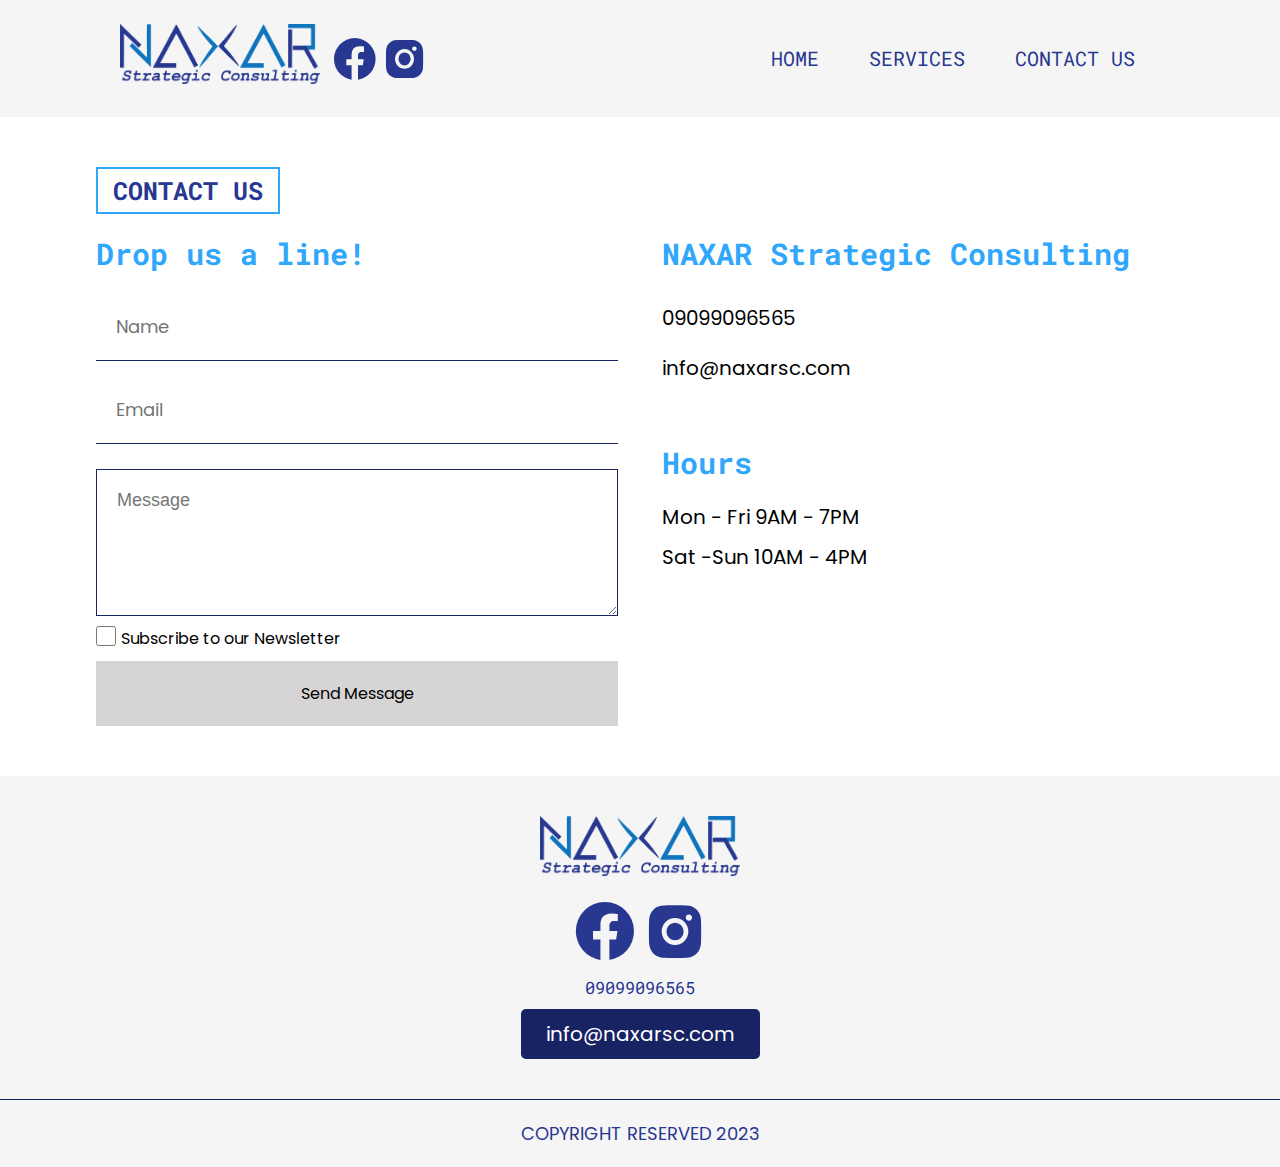
<file: contact-us.html>
<!DOCTYPE html>
<html lang="en">
<head>
    <meta charset="UTF-8">
    <meta name="viewport" content="width=device-width, initial-scale=1.0">
    <link rel="stylesheet" href="css/contact.css">
    <link href="https://fonts.googleapis.com/css2?family=Poppins:ital,wght@0,100;0,200;0,300;0,400;0,500;0,600;0,700;0,800;0,900;1,100;1,200;1,300;1,400;1,500;1,600;1,700;1,800;1,900&family=Roboto+Mono:ital,wght@0,100..700;1,100..700&display=swap" rel="stylesheet">
    <link href='https://unpkg.com/boxicons@2.1.4/css/boxicons.min.css' rel='stylesheet'>
    <title>naxarsc.com/contact-us</title>
</head>
<body>
     <!-- Navbar -->
     <section class="navbar">
        <nav>
            <div class="logo">
                <a href=""><img src="img/naxar.png" alt="" class="img-logo"></a>
                <div class="social-links">
                    <a href="" class="social-log"><i class='bx bxl-facebook-circle'></i></a>
                    <a href="" class="social-log"><i class='bx bxl-instagram-alt' ></i></a>
                </div>
            </div>
            <ul class="menu">
                <li><a href="index.html">HOME</a></li>
                <li><a href="services.html">SERVICES</a></li>
                <!-- <li><a href="team.html">TEAM</a></li> -->
                <li><a href="contact-us.html">CONTACT US</a></li>
            </ul>
            <div class="burger">
                <div class="line1"></div>
                <div class="line2"></div>
                <div class="line3"></div>
            </div>
        </nav>
    </section>


    <section class="contact-us">
        <div class="title-contact">
            <h2>CONTACT US</h2>
        </div>
        <div class="main-contact">
            <div class="left-contact">
                <div class="form-title">
                    <h2>Drop us a line!</h2>
                </div>
                <form action="https://formspree.io/f/mgegonjr" method="POST">
                    <input type="text" placeholder="Name"  name="Name" required>
                    <input type="email" placeholder="Email"  name="Email" required>
                    <textarea name="Message" id="Message" placeholder="Message" rows="5" required></textarea>
                    <div class="newsletter">
                        <input type="checkbox" class="check">
                        <p>Subscribe to our Newsletter</p>
                    </div>
                    <div class="submit">
                        <button type="submit">Send Message</button>
                    </div>
                </form>
            </div>
            <div class="right-contact">
                <div class="location">
                    <h2>NAXAR Strategic Consulting</h2>
                    <div class="num-email">
                        <p>09099096565</p>
                        <p>info@naxarsc.com</p>
                    </div>
                </div>

                <div class="hours">
                    <h2>Hours</h2>
                    <p>Mon - Fri 9AM - 7PM</p>
                    <p>Sat -Sun 10AM - 4PM</p>
                </div>
            </div>
        </div>
    </section>

     <footer>
        <div class="main-footer">
            <div class="logo">
                <img src="img/naxar.png" alt="">
            </div>
            <div class="socials">
                <a href="" class="social-log"><i class='bx bxl-facebook-circle'></i></a>
                <a href="" class="social-log"><i class='bx bxl-instagram-alt' ></i></a>
            </div>
            <div class="contact">
                <p>09099096565</p>
                <a href="mailto:info@naxarsc.com">info@naxarsc.com</a>
            </div>
            <div class="copyright">
                <p>COPYRIGHT RESERVED 2023</p>
            </div>
        </div>
    </footer>

    <script src="consultation.js"></script>
</body>
</html>
</file>
<file: css/contact.css>
*{
    margin: 0;
    padding: 0;
    box-sizing: border-box;
    font-family: "Poppins", sans-serif;

}
html{
    scroll-behavior: smooth;
}
a{
    text-decoration: none;
}

/* navbar */
.navbar{
  width: 100%;
  /* position: fixed;
  z-index: 1000; */
  display: flex;
  justify-content: center;
  align-items: center;
  background-color: #F5F5F5;
}
nav{
  display: flex;
  justify-content: space-between;
  align-items: center;
  background-color: #F5F5F5;
  padding: 1.5rem;
  width: 85%;
}
.logo{
  display: flex;
  justify-content: center;
  align-items: center;
}
.logo a{
  font-size: 1.5rem;
  font-weight: bold;
  color: darkgrey;
  text-decoration: none;
  margin-right: 10px;
}
.logo a .img-logo{
  width: 200px;
  height: 60px;
}
.logo .social-links{
  display: flex;
  justify-content: center;
  align-items: center;
}
.social-links a{
  margin: 0;
}
.social-links a i{
  color: #283790;

  font-size: 50px;
  margin-right: 0 !important;
  display: flex;
  justify-content: center;
  align-items: center;
  transition: 0.5s ease;
}
.social-links a i:hover{
  color: #31a7fc;
}
.menu{
  display: flex;
  list-style: none;
  margin: 0;
  padding: 0;

}
.menu li a{
  text-decoration: none;
  color: #283790;
  font-family: "Roboto Mono", monospace;
  padding: 5px 20px;
  margin: 5px;
  border-radius: 5px;
  transition: all 0.5s ease;
  font-size: 20px;
}
.menu li a:hover{
 text-decoration: underline;
}
.burger{
  display: none;
}


.contact-us{
    width: 100%;
    display: flex;
    flex-direction: column;
    justify-content: center;
    align-items: center;
    margin: 50px 0;
}
.contact-us .title-contact{
    width: 85%;
    display: flex;
    margin-bottom: 20px;
}
.title-contact h2{
    font-size: 25px;
    font-family: "Roboto Mono", monospace;
    text-align: left;
    color: #283790;
    padding: 5px 15px;
    border: 2px solid #31a7fc;
}
.contact-us .main-contact{
    width: 85%;
    display: flex;
    justify-content: space-between;
    align-items: start;
}
.main-contact .left-contact{
width: 48%;
display: flex;
justify-content: start;
flex-direction: column;
align-items: flex-start;
}
.left-contact .form-title{
    width: 100%;
    display: flex;
margin-bottom: 20px;
}
.form-title h2{
    font-family: "Roboto Mono", monospace;
    font-size: 30px;
    text-align: left;
    color: #31a7fc;
}
.left-contact form{
    width: 100%;
    display: flex;
    flex-direction: column;
    justify-content: center;
    align-items: center;
}
form input{
    width: 100%;
    padding: 20px;
    border: none;
    border-bottom: 1px solid #182364;
    font-size: 18px;
    margin-bottom: 15px;
    outline: navajowhite;
}
form textarea{
    width: 100%;
    padding: 20px;
    outline: none;
    border: 1px solid #182364;
    font-size: 18px;
    font-family: Arial, Helvetica, sans-serif;
    margin-top: 10px;
    margin-bottom: 10px;
}
form .newsletter{
    width: 100%;
    display: flex;
    justify-content: flex-start;
    align-items: center center;
}
.newsletter .check{
    width: 20px;
    height: 20px;
    margin-right: 5px;
}
form .submit{
    width: 100%;
    display: flex;
    justify-content: center;
    align-items: center;
}
.submit button{
    width: 100%;
    padding: 20px 0;
    font-size: 16px;
    text-align: center;
    background-color: #d6d4d4;
    color: black;
    border: none;
    cursor: pointer;
    transition: 0.5s ease;
}
button:hover{
    background-color: #182364;
    color: white;
}

.main-contact .right-contact{
    width: 48%;
    display: flex;
    flex-direction: column;
    justify-content: start;
    align-items: flex-start;
}
.right-contact .location{
    width: 100%;
    display: flex;
    justify-content: start;
    align-items: flex-start;
    flex-direction: column;
    margin-bottom: 40px;
}
.location h2{
    font-family: "Roboto Mono", monospace;
    font-size: 30px;
    margin-bottom: 30px;
    text-align: left;
    color: #31a7fc;
}
.location p{
    font-size: 20px;
    margin-bottom: 20px;
    text-align: left;
}
.location .logoname{
    font-family: "Roboto Mono", monospace;
    font-size: 30px;
}
.right-contact .hours{
    width: 100%;
    display: flex;
    flex-direction: column;
}
.hours h2{
    font-family: "Roboto Mono", monospace;
    font-size: 30px;
    text-align: left;
    margin-bottom: 20px;
    color: #31a7fc;
}
.hours p{
    font-size: 20px;
    text-align: left;
    margin-bottom: 10px;
}


footer{
    width: 100%;
    background-color: #F5F5F5;
    display: flex;
    justify-content: center;
    align-items: center;
  }
  footer .main-footer{
    width: 100%;
    display: flex;
    flex-direction: column;
    align-items: center;
    margin-top: 40px;
  }
  .main-footer .logo{
    width: 100%;
    display: flex;
    justify-content: center;
    align-items: center;
    margin-bottom: 20px;
  }
  .logo img{
    width: 200px;
    height: 60px;
  }
  .main-footer .socials{
    display: flex;
    justify-content: center;
    align-items: center;
    margin-bottom: 10px;
  }
  .socials a{
    margin: 0;
  }
  .socials a i{
    color: #283790;

    font-size: 70px;
    margin-right: 0 !important;
    display: flex;
    justify-content: center;
    align-items: center;
    transition: 0.5s ease;
  }
  .socials a i:hover{
    color: #31a7fc;
  }
  .main-footer .contact{
    display: flex;
    justify-content: center;
    align-items: center;
    flex-direction: column;
    margin-bottom: 40px;
  }
  .contact p{
    font-size: 17px;
    color: #283790;
    font-family: "Roboto Mono", monospace;
    margin-bottom: 10px;
  }
  .contact a{
  font-size: 20px;
  padding: 10px 25px;
  border-radius: 5px;
  background-color: #182364;
  color: white;
  transition: 0.2s ease;
  }
  .contact a:hover{
    background-color: #31a7fc;
  }
  .main-footer .copyright{
    display: flex;
    justify-content: center;
    align-items: center;
    padding-top: 20px;
    padding-bottom: 20px;
    width: 100%;
    border-top: 1px solid #182364;

  }
  .copyright p{
    color: #283790;
    font-size: 18px;
  }


  @media screen and (max-width:770px){

    .menu{
      display: none;
    }
    .burger{
      display: block;
      cursor: pointer;
    }
    .line1,
    .line2,
    .line3{
      width: 25px;
      height: 3px;
      background-color: #283790;
      margin: 5px;
      transition: all 0.5s ease;
    }
.change .line1{
  transform: rotate(-45deg) translate(-5px, 6px);
}
    .change .line2{
      opacity: 0;
    }
    .change .line3{
      transform: rotate(45deg) translate(-5px, -6px);
      background-color: #31a7fc;
    }
.menu.active{
  display: flex;
  flex-direction: column;
  align-items: center;
  position: absolute;
  top: 100px;
  left: 0;
  width: 100%;
  padding-bottom: 40px;
z-index: 1000;
  background-color: #F5F5F5;
  transition: all 0.5s ease;

}
.menu.active li{
  margin: 0.5rem 0;
  width: 100%;
 display: flex;
 align-items: center;
 justify-content: center;
}
.menu.active li a{
  font-size: 20px;
  text-decoration: none;
  width: 100%;
  padding: 10px 20px;
  text-align: center;
  transition: all 0.5s ease;
}
.menu.active li a:nth-child(3){
  margin-bottom: 1rem;
}
.contact-us{
  padding: 20px;
}
.contact-us .main-contact{
  display: flex;
  flex-direction: column;
  justify-content: center;
  align-items: flex-start;
}
.main-contact .left-contact{
  width: 100%;
  margin-bottom: 50px;
}
.main-contact.right-contact{
  width: 100%;
}

  }

  @media screen and (max-width:480px){
    .social-links a i{
      font-size: 35px;
    }
    nav{
      width: 95%;
    }
    .logo a .img-logo{
      width: 150px;
      height: 45px;
    }

    .form-title h2{
      font-size: 20px;
    }
    .title-contact h2{
      font-size: 20px;
    }

    
    .location h2{
      font-size: 20px;
    }
    .num-email p{
      font-size: 16px;
    }
    .hours h2{
      font-size: 20px;
    }
    .hours p{
      font-size: 15px;
    }
    .main-footer .logo img{
      width: 170px;
      height: 50px;
            }
            .main-footer .socials a i{
              font-size: 40px;
            }
            .contact{
              display: flex;
              flex-direction: column;
              justify-content: center;
              align-items: center;
            }
  }

  @media screen and (max-width:1024px){
    .contact-us{
      padding: 20px;
    }
    .contact-us .main-contact{
      display: flex;
      flex-direction: column;
      justify-content: center;
      align-items: flex-start;
    }
    .main-contact .left-contact{
      width: 100%;
      margin-bottom: 50px;
    }
    .main-contact.right-contact{
      width: 100%;
    }
    nav{
      display: flex;
      justify-content: space-between;
      align-items: center;
      background-color: #F5F5F5;
      padding: 20px;
      width: 100%;
    }
  }
</file>
